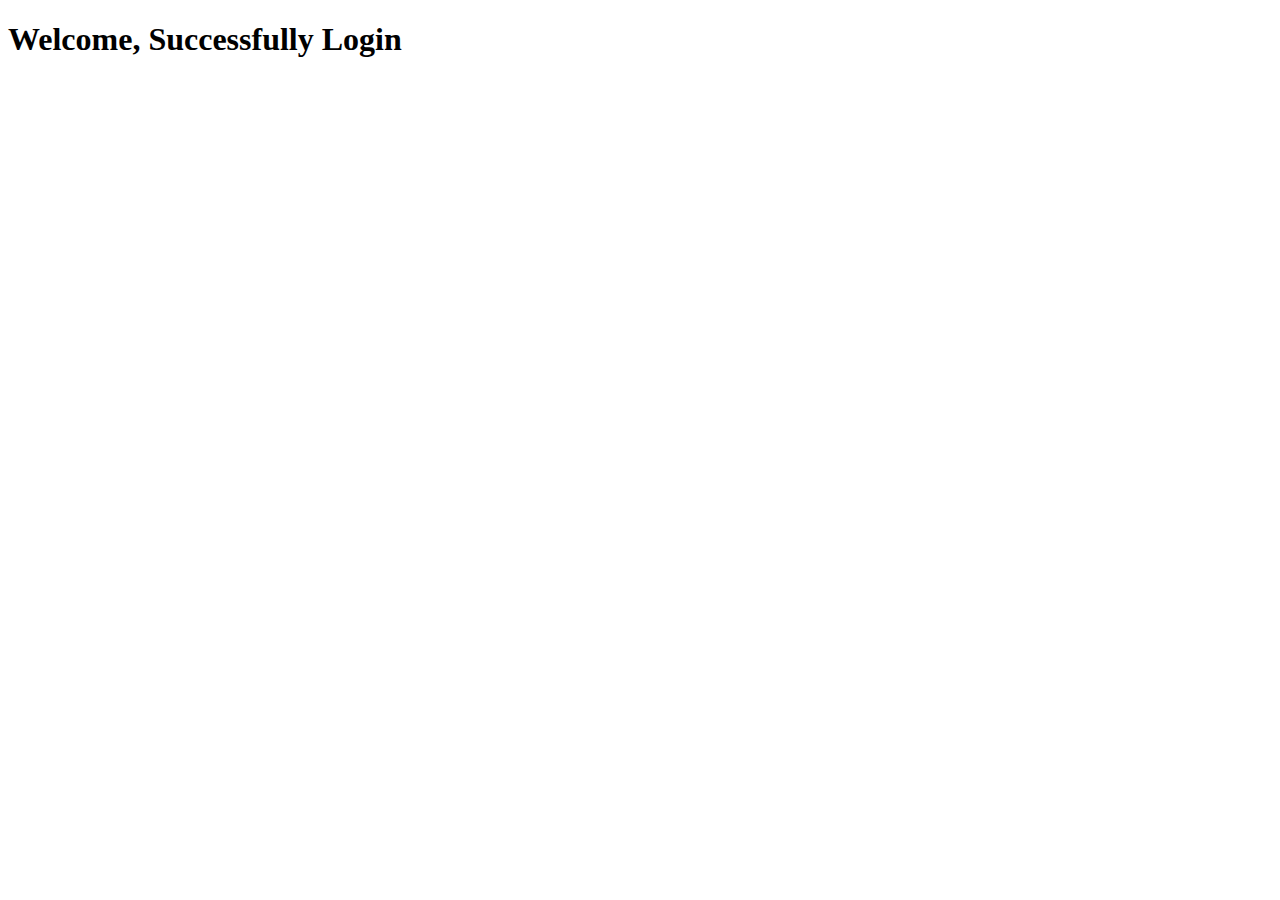
<file: home.html>
<!DOCTYPE html>
<html lang="en">
<head>
    <meta charset="UTF-8">
    <meta http-equiv="X-UA-Compatible" content="IE=edge">
    <meta name="viewport" content="width=device-width, initial-scale=1.0">
    <title>Welcome Page</title>
</head>
<body>
    <h1>Welcome, Successfully Login</h1>
</body>
</html>
</file>
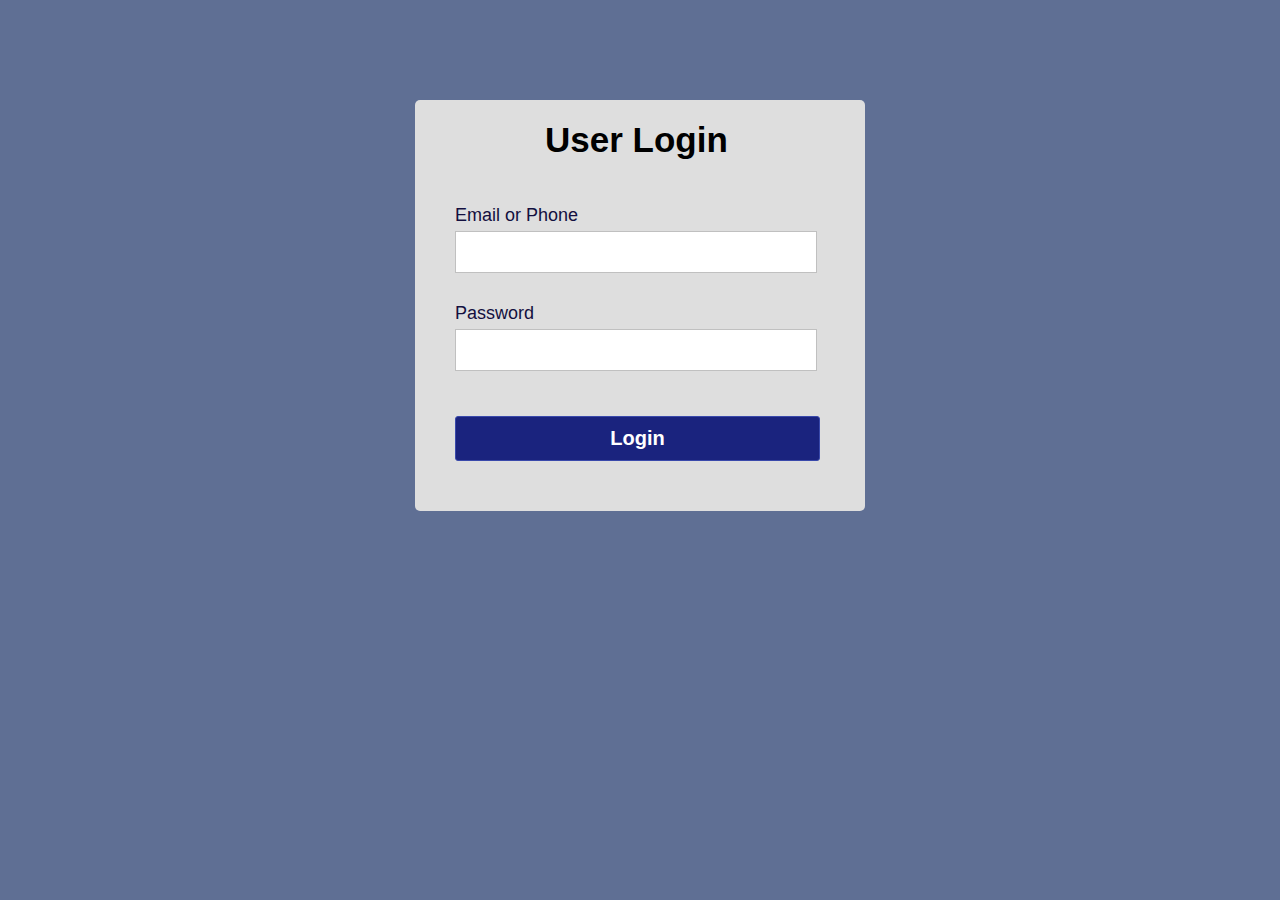
<file: login.html>
<!DOCTYPE html>
<html lang="en">
<head>
    <meta charset="UTF-8">
    <meta http-equiv="X-UA-Compatible" content="IE=edge">
    <meta name="viewport" content="width=device-width, initial-scale=1.0">
    <title>Login</title>
    <link rel="stylesheet" href="log.css">
</head>
<body>
    <div class="container">
        <h1 class="label">User Login</h1>
        <form class="login_form" action="home.html" method="post" name="form" onsubmit="return validated()">
            <div class="font">Email or Phone</div>
            <input autocomplete="off" type="text" name="email">
            <div id="email_error">Please fill up your Email or Phone.no</div>
            <div class="font font2">Password</div>
            <input type="password" name="password">
            <div id="pass_error">Please fill up your Password</div>
            <button type="submit">Login</button>
        </form>
    </div>
    <script src="log.js"></script>
</body>
</html>
</file>
<file: log.css>
*{
    padding: 0;
    margin: 0;
}
body{
    background-color: #5F6F94;
    align-items: center;
    justify-content: center;
    display: flex;
    font-family: sans-serif;

}
.container{
    position: relative;
    margin-top: 100px;
    width: 450px;
    height: auto;
    background: #dedede;
    border-radius: 5px;
}
.label{
    padding: 20px 130px;
    font-size: 35px;
    font-weight: bold;
    color: black;
}
.login_form{
    padding: 20px 40px;
}
.login_form .font{
    font-size: 18px;
    color: #130f40;
    margin: 5px 0;
}
.login_form input{
    height: 40px;
    width: 350px;
    padding: 0 5px;
    font-size: 18px;
    outline: none;
    border: 1px solid silver;
}
.login_form .font2{
    margin-top: 30px;
}
.login_form button{
    margin: 45px 0 30px 0;
    height: 45px;
    width: 365px;
    font-size: 20px;
    color: white;
    outline: none;
    cursor: pointer;
    font-weight: bold;
    background: #1A237E;
    border-radius: 3px;
    border: 1px solid #3949AB;
}
.login_form button:hover{
    background: #151c6a;
}
.login_form #email_error,
.login_form #pass_error{
    margin-top: 5px;
    width: 345px;
    font-size: 18px;
    color: #C62828;
    background: rgba(255,0,0,0.1);
    text-align: center;
    padding: 5px 8px;
    border-radius: 3px;
    border: 1px solid #EF9A9A;
    display: none;

}
</file>
